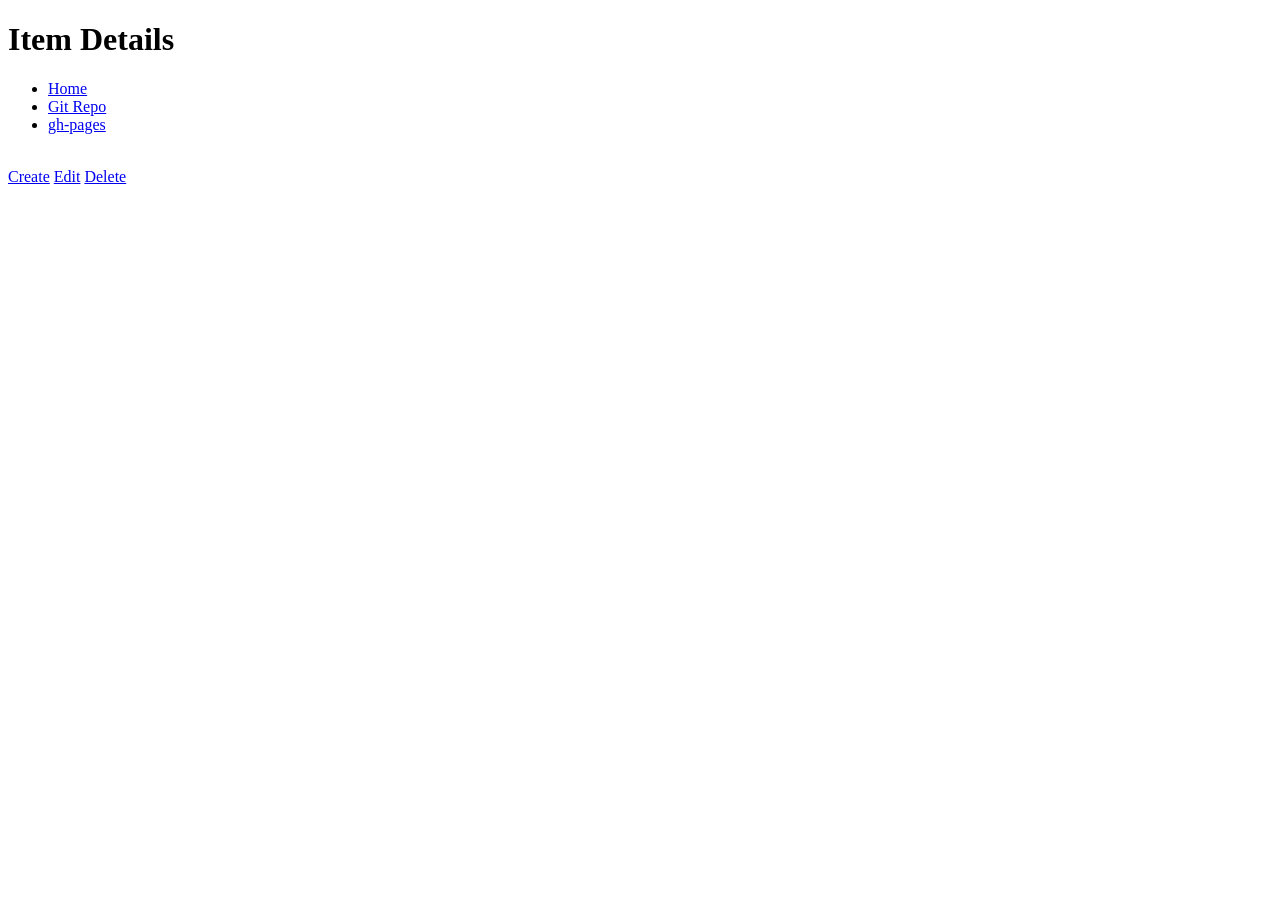
<file: asdcouch/asdcouch/app/_attachments/edit.html>
<!DOCTYPE html>
<html>
  <head>
    <title>Item Details</title>
  </head>
  <body>
	<div data-role="page" id="item">
		<header data-role="header" data-theme="b">
				<h1>Item Details</h1>
		</header>
		<div data-role="navbar" data-iconpos="bottom">
			<ul>
				<li><a href="index.html" data-icon="home" data-ajax="false" class="ui-btn-active">Home</a></li>
				<li><a href="https://github.com/wsaults/ASD.git" data-icon="check">Git Repo</a></li>
				<li><a href="https://github.com/wsaults/ASD/tree/gh-pages" data-icon="check">gh-pages</a></li>
			</ul>
		</div>
    	<div data-role="content" class="ui-body-c data-inset="true" data-theme="c">
    		<ul id="itemDetails" data-role="listview">
    		</ul>
    		
    		<br />
    		<div data-role="controlgroup" data-type="horizontal">
    			<a href="#" data-role="button" data-icon="plus" id="create">Create</a>
    			<a href="#" data-role="button" data-icon="gear" id="edit">Edit</a>
    			<a href="#" data-role="button" data-icon="delete" id="delete">Delete</a>
    		</div>	
    	</div>
    </div>
  </body>
</html>
</file>
